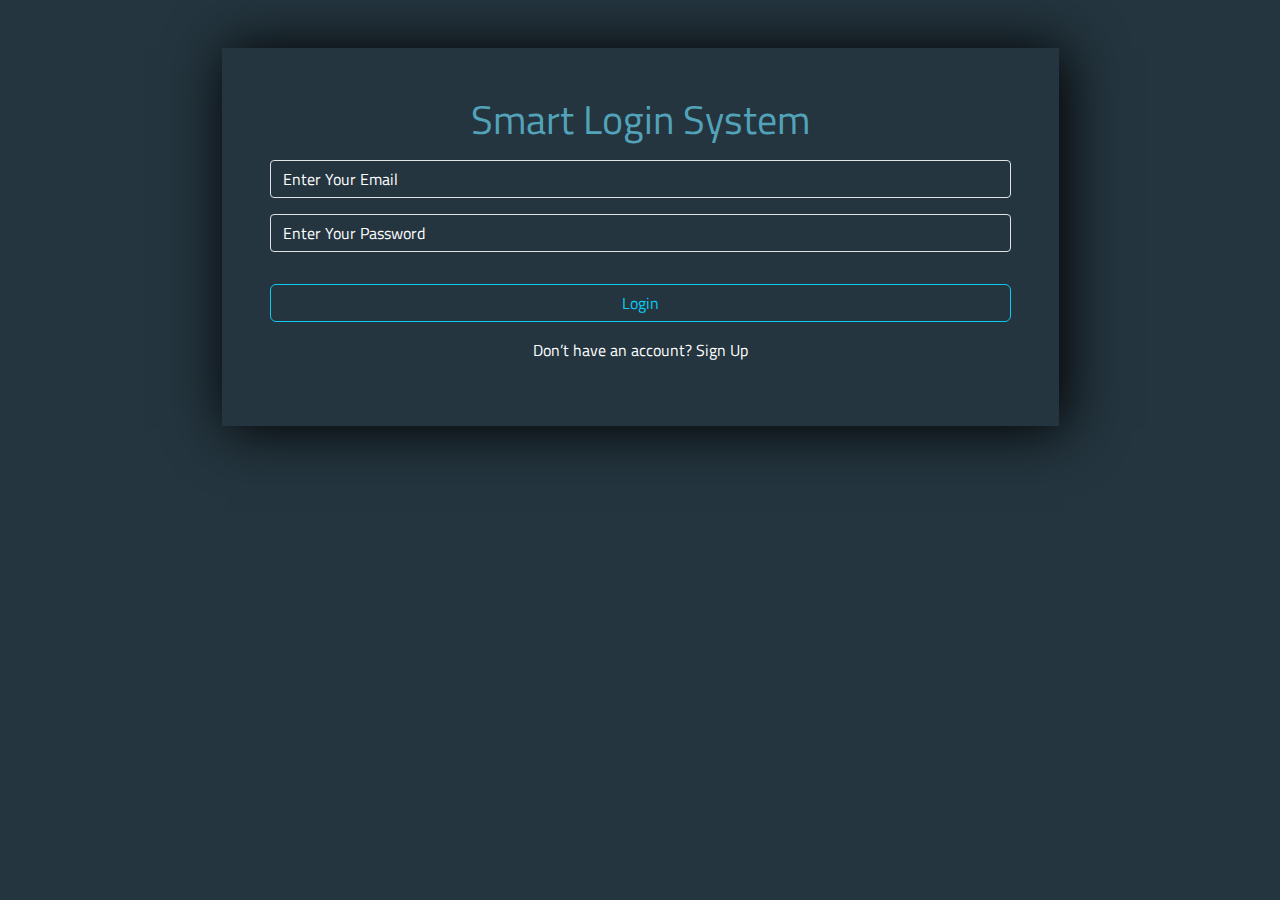
<file: index.html>
<!DOCTYPE html>
<html lang="en">
<head>
    <meta charset="UTF-8">
    <meta name="viewport" content="width=device-width, initial-scale=1.0">
    <title>Login</title>
    <link rel="stylesheet" href="css/bootstrap.min.css">
    <link rel="stylesheet" href="css/style.css">
</head>
<body>
    
    <div class="container text-center">
        <div class="sign-in w-75 p-5 mt-5 bg-success m-auto shadow-lg">
            <h1>Smart Login System</h1>
            <span class="d-none" id="username"></span>
            <input type="email" placeholder="Enter Your Email" class="form-control my-3" id="signinEmail">
            <input type="password" placeholder="Enter Your Password" class="form-control my-3" id="signinPassword">
            <p id="message"></p>
            <button onclick="login();" class=" btn btn-outline-info w-100 my-3">
                Login
            </button>
            <p class="text-white">
                Don’t have an account? 
                <a class="text-white text-decoration-none" href="signup.html">Sign Up</a>
            </p>
        </div>
        <script src="js/all.min.js"></script>
        <script src="js/bootstrap.bundle.min.js"></script>
        <script src="js/index.js"></script>
    </div>
</body>
</html>
</file>
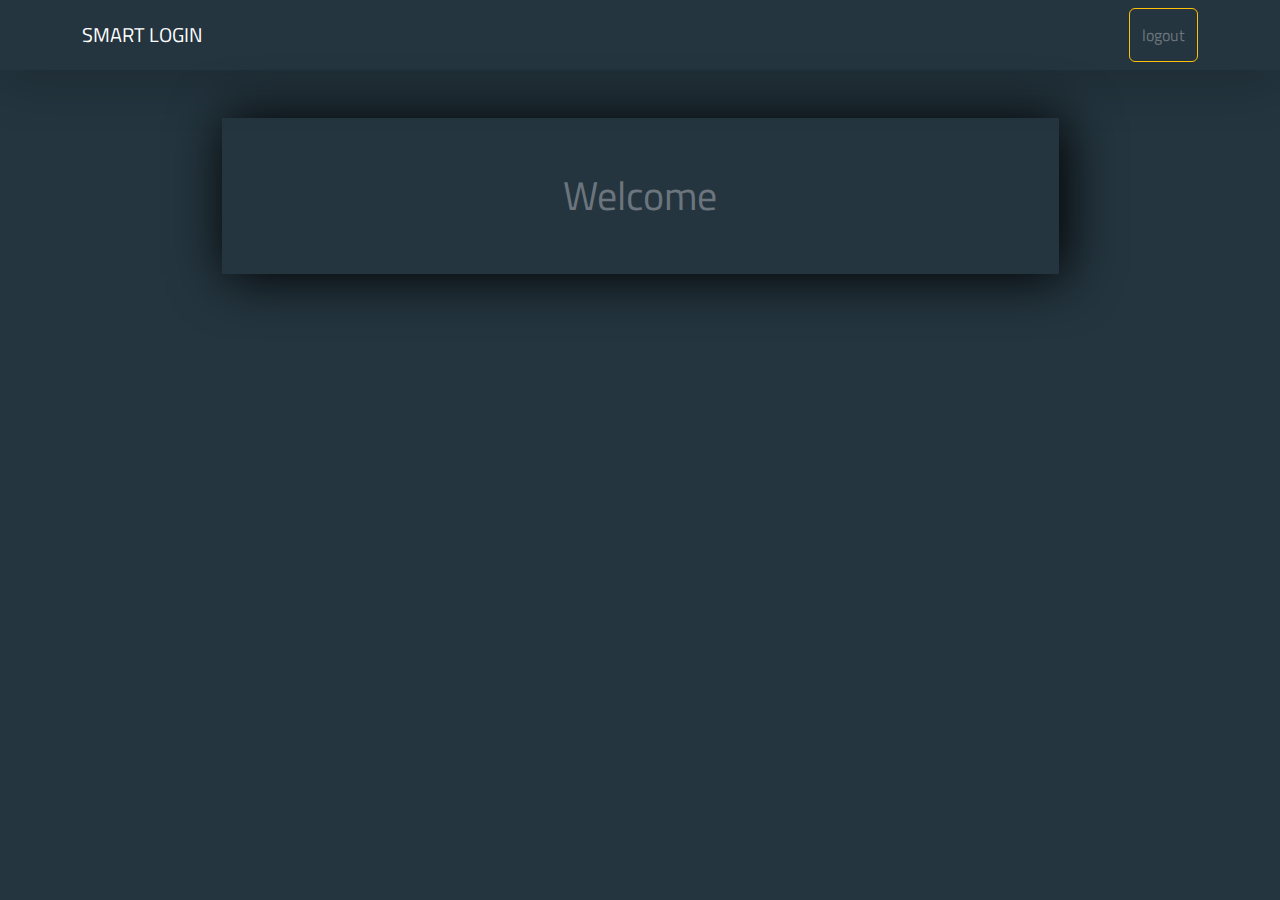
<file: home.html>
<!DOCTYPE html>
<html lang="en">

<head>
    <meta charset="UTF-8">
    <meta name="viewport" content="width=device-width, initial-scale=1.0">
    <title>Login</title>
    <link rel="stylesheet" href="css/bootstrap.min.css">
    <link rel="stylesheet" href="css/style.css">
</head>

<body>
    <nav class="navbar shadow-lg">
        <div class="container">
            <a class="navbar-brand text-white">SMART LOGIN</a>
            <button onclick="logout();" class="btn btn-outline-warning " type="submit">
                <a class="navbar text-decoration-none text-secondary " href="index.html">logout</a>
            </button>
        </div>
    </nav>
    <div class="container text-center">
        <div class="sign-in w-75 p-5 mt-5 bg-success m-auto shadow-lg">
            <span class="text-secondary fs-1" id="username">Welcome</span>
        </div>
        <script src="js/index.js"></script>
    </div>
</body>

</html>
</file>
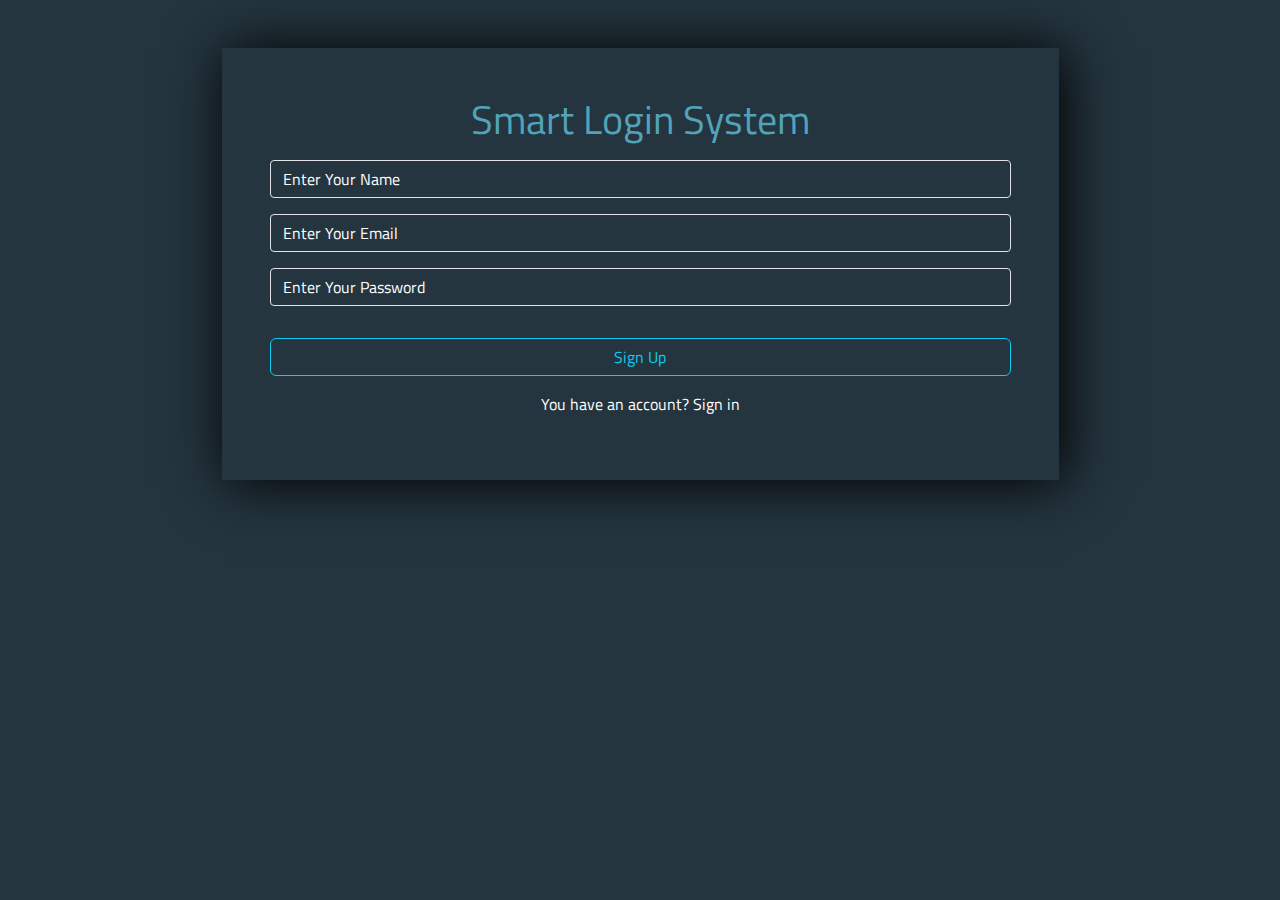
<file: signup.html>
<!DOCTYPE html>
<html lang="en">
<head>
    <meta charset="UTF-8">
    <meta name="viewport" content="width=device-width, initial-scale=1.0">
    <title>signup</title>
    <link rel="stylesheet" href="css/bootstrap.min.css">
    <link rel="stylesheet" href="css/style.css">
</head>
<body>
    <div class="container text-center">
        <div class="sign-in w-75 p-5 mt-5 bg-success m-auto shadow-lg">
            <h1>Smart Login System</h1>
            <input oninput="Validation(this)" type="text" placeholder="Enter Your Name" class="form-control my-3" id="signupName">
            <input oninput="Validation(this)" type="email" placeholder="Enter Your Email" class="form-control my-3" id="signupEmail">
            <input oninput="Validation(this)" type="password" placeholder="Enter Your Password" class="form-control my-3" id="signupPassword">
            <p id="messageImpty"></p>
            <button onclick="signup();" class=" btn btn-outline-info w-100 my-3">Sign Up</button>
            <p class="text-white">
                You have an account? 
                <a class="text-white text-decoration-none" href="index.html">Sign in</a>
            </p>
        </div>
        <script src="js/index.js"></script>
    </div>
</body>
</html>
</file>
<file: css/style.css>
@import url('https://fonts.googleapis.com/css2?family=Titillium+Web:ital,wght@0,200;0,300;0,400;0,600;0,700;0,900;1,200;1,300;1,400;1,600;1,700&display=swap');
body{
    background-color: #24353F;
    font-family: "Titillium Web", sans-serif;
}
.form-control:focus{
    box-shadow: none ;
}
input{
    --bs-border-radius: 4px;
    background-color: transparent !important;
    color: #fff !important;
}
input::placeholder{
    /* background-color: transparent !important; */
    color: #fff !important;
}
.sign-in{
    box-shadow: 5px 2px 54px 1px rgba(0, 0, 0, 1) !important;
    background-color: #24353F !important;
}
h1{
    color: #52A3B9;
}
</file>
